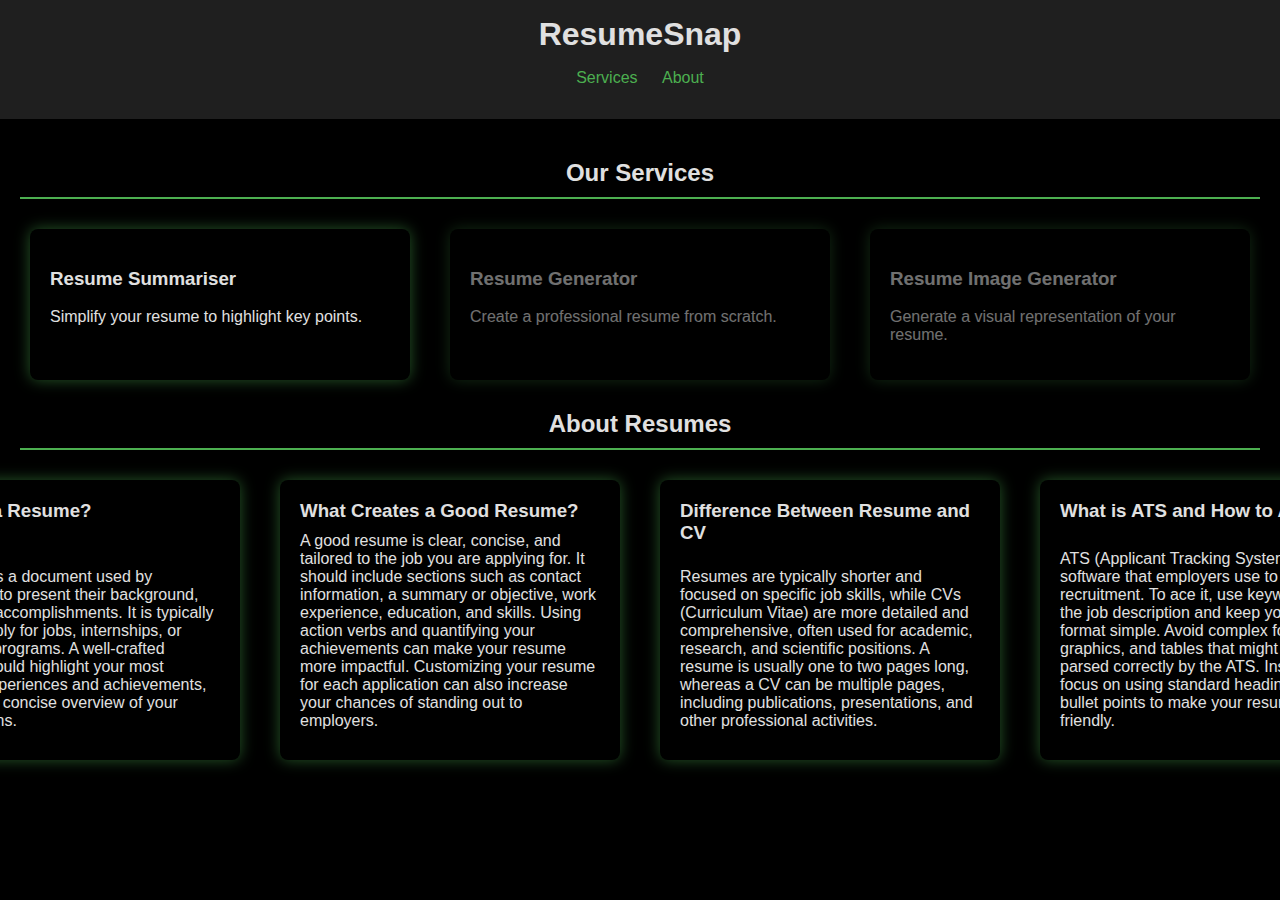
<file: index.html>
<!DOCTYPE html>
<html lang="en">
<head>
    <meta charset="UTF-8">
    <meta name="viewport" content="width=device-width, initial-scale=1.0">
    <title>ResumeSnap</title>
    <link rel="stylesheet" href="styles.css">
    <link rel="stylesheet" href="styles_summarizer.css">
</head>
<body>
    <header>
        <h1>ResumeSnap</h1>
        <nav>
            <ul>
                <li><a href="#services">Services</a></li>
                <li><a href="#about">About</a></li>
            </ul>
        </nav>
    </header>

    <main>
        <section id="services">
            <h2>Our Services</h2>
            <div class="service-container">
                <a href="summarizer.html" class="service" id="summariser">
                    <h3>Resume Summariser</h3>
                    <p>Simplify your resume to highlight key points.</p>
                </a>
                <a href="generator.html" class="service disabled" id="generator">
                    <h3>Resume Generator</h3>
                    <p>Create a professional resume from scratch.</p>
                </a>
                <a href="editor.html" class="service disabled" id="image-generator">
                    <h3>Resume Image Generator</h3>
                    <p>Generate a visual representation of your resume.</p>
                </a>                
            </div>
        </section>

        <section id="about">
            <h2>About Resumes</h2>
            <div id="about-container" class="about-container">
                <div class="about-detail">
                    <h3>What is a Resume?</h3>
                    <p>A resume is a document used by individuals to present their background, skills, and accomplishments. 
                    It is typically used to apply for jobs, internships, or academic programs. A well-crafted resume should 
                    highlight your most relevant experiences and achievements, providing a concise overview of your qualifications.</p>
                </div>
                <div class="about-detail">
                    <h3>What Creates a Good Resume?</h3>
                    <p>A good resume is clear, concise, and tailored to the job you are applying for. It should include 
                    sections such as contact information, a summary or objective, work experience, education, and skills. 
                    Using action verbs and quantifying your achievements can make your resume more impactful. Customizing 
                    your resume for each application can also increase your chances of standing out to employers.</p>
                </div>
                <div class="about-detail">
                    <h3>Difference Between Resume and CV</h3>
                    <p>Resumes are typically shorter and focused on specific job skills, while CVs (Curriculum Vitae) are 
                    more detailed and comprehensive, often used for academic, research, and scientific positions. A resume 
                    is usually one to two pages long, whereas a CV can be multiple pages, including publications, presentations, 
                    and other professional activities.</p>
                </div>
                <div class="about-detail">
                    <h3>What is ATS and How to Ace It?</h3>
                    <p>ATS (Applicant Tracking System) is software that employers use to manage recruitment. To ace it, use 
                    keywords from the job description and keep your resume format simple. Avoid complex formatting, graphics, 
                    and tables that might not be parsed correctly by the ATS. Instead, focus on using standard headings and bullet 
                    points to make your resume ATS-friendly.</p>
                </div>
            </div>
        </section>
    </main>
</body>
</html>
</file>
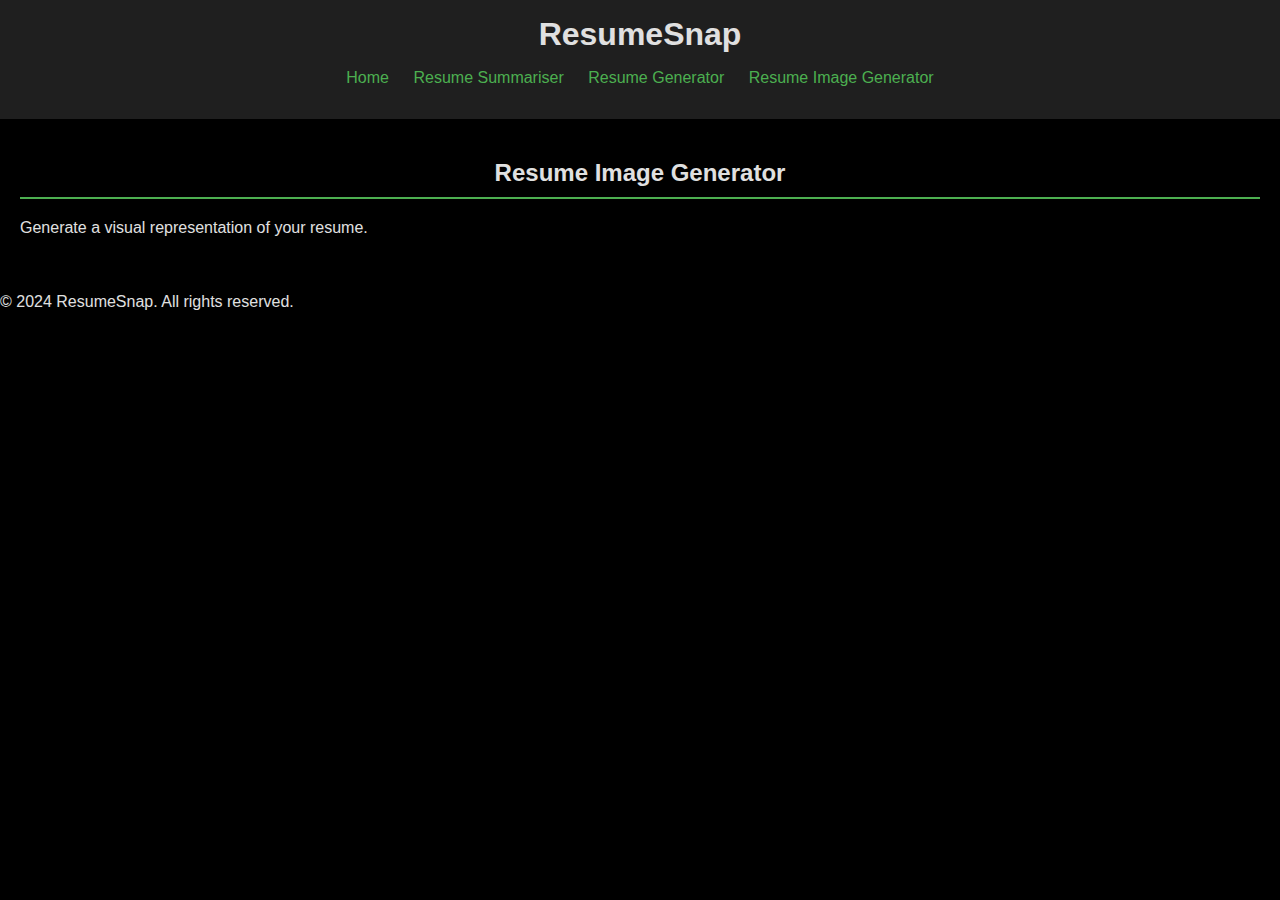
<file: editor.html>
<!DOCTYPE html>
<html lang="en">
<head>
    <meta charset="UTF-8">
    <meta name="viewport" content="width=device-width, initial-scale=1.0">
    <title>Resume Image Generator - ResumeSnap</title>
    <link rel="stylesheet" href="styles.css">
</head>
<body>
    <header>
        <h1>ResumeSnap</h1>
        <nav>
            <ul>
                <li><a href="index.html">Home</a></li>
                <li><a href="summarizer.html">Resume Summariser</a></li>
                <li><a href="generator.html">Resume Generator</a></li>
                <li><a href="editor.html">Resume Image Generator</a></li>
            </ul>
        </nav>
    </header>

    <main>
        <section>
            <h2>Resume Image Generator</h2>
            <p>Generate a visual representation of your resume.</p>
            <!-- Add content specific to Resume Image Generator here -->
        </section>
    </main>

    <footer>
        <p>&copy; 2024 ResumeSnap. All rights reserved.</p>
    </footer>
</body>
</html>
</file>
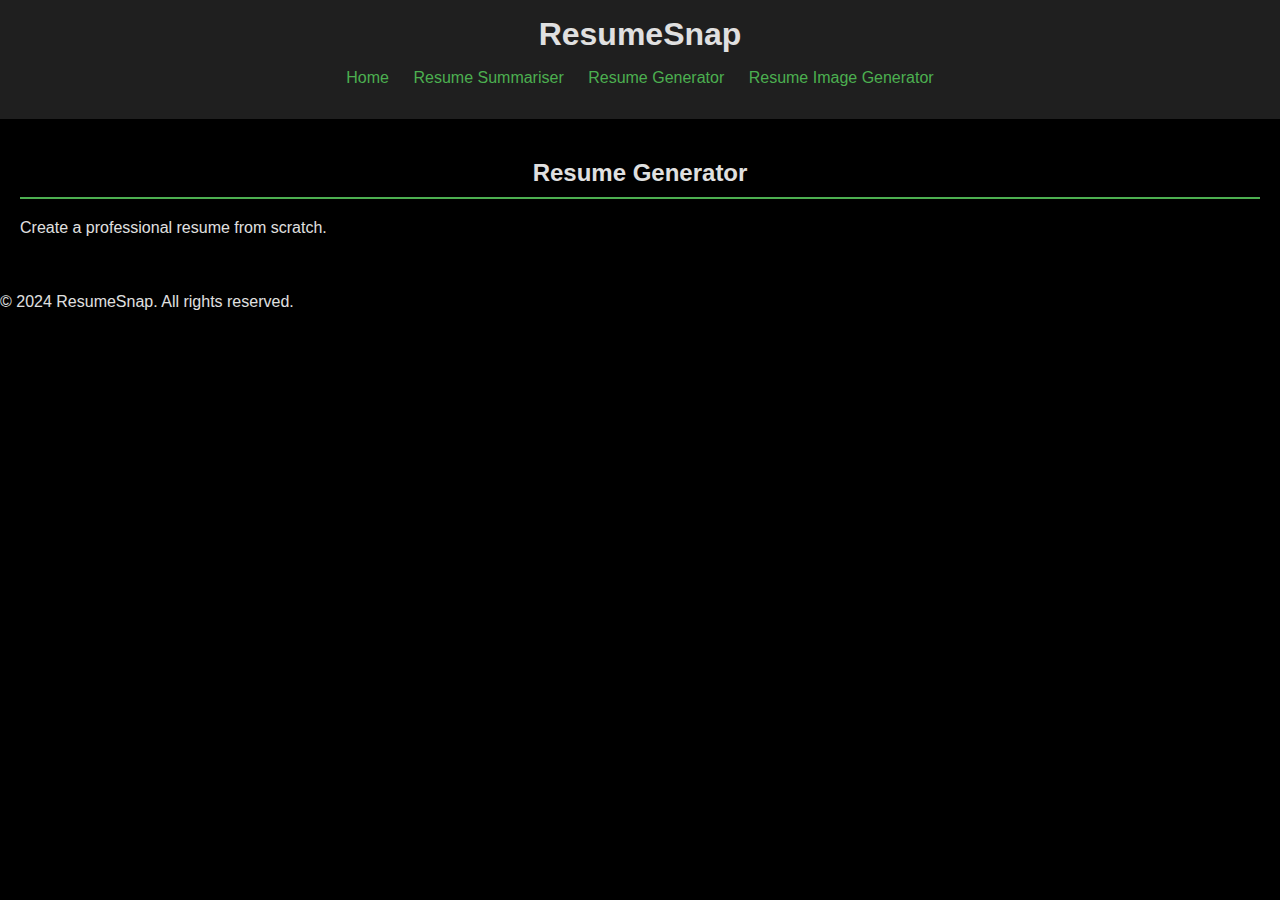
<file: generator.html>
<!DOCTYPE html>
<html lang="en">
<head>
    <meta charset="UTF-8">
    <meta name="viewport" content="width=device-width, initial-scale=1.0">
    <title>Resume Generator - ResumeSnap</title>
    <link rel="stylesheet" href="styles.css">
</head>
<body>
    <header>
        <h1>ResumeSnap</h1>
        <nav>
            <ul>
                <li><a href="index.html">Home</a></li>
                <li><a href="summarizer.html">Resume Summariser</a></li>
                <li><a href="generator.html">Resume Generator</a></li>
                <li><a href="editor.html">Resume Image Generator</a></li>
            </ul>
        </nav>
    </header>

    <main>
        <section>
            <h2>Resume Generator</h2>
            <p>Create a professional resume from scratch.</p>
            <!-- Add content specific to Resume Generator here -->
        </section>
    </main>

    <footer>
        <p>&copy; 2024 ResumeSnap. All rights reserved.</p>
    </footer>
</body>
</html>
</file>
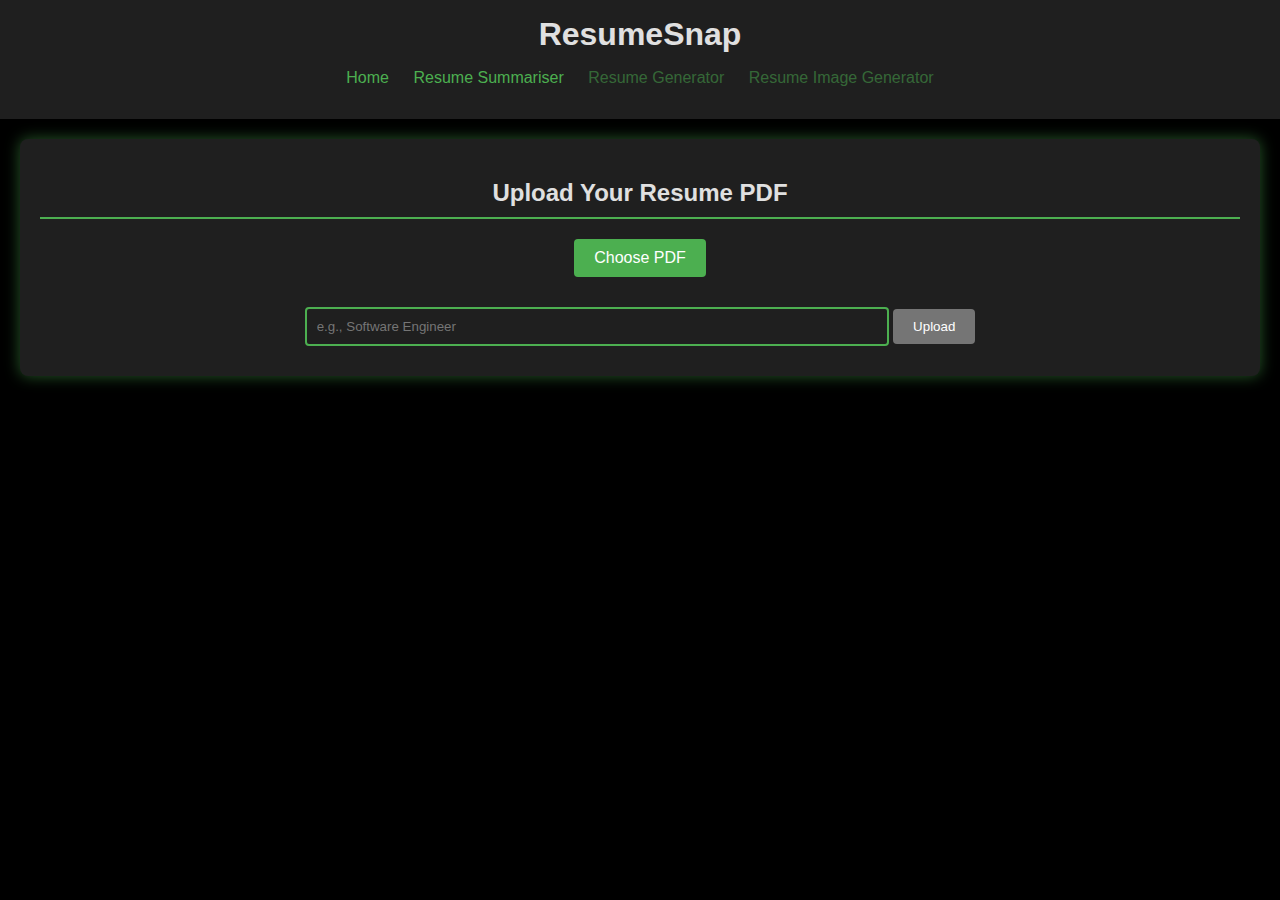
<file: summarizer.html>
<!DOCTYPE html>
<html lang="en">
<head>
    <meta charset="UTF-8">
    <meta name="viewport" content="width=device-width, initial-scale=1.0">
    <title>Resume Summarizer - ResumeSnap</title>
    <link rel="stylesheet" href="styles.css">
    <link rel="stylesheet" href="styles_summarizer.css">
</head>
<body>
    <header>
        <h1>ResumeSnap</h1>
        <nav>
            <ul>
                <li><a href="index.html">Home</a></li>
                <li><a href="summarizer.html">Resume Summariser</a></li>
                <li><a href="generator.html" class="disabled">Resume Generator</a></li>
                <li><a href="editor.html" class="disabled">Resume Image Generator</a></li>
            </ul>
        </nav>
    </header>

    <main>
        <section>
            <div class="upload-container">
                <h2>Upload Your Resume PDF</h2>
                <form id="upload-form">
                    <input type="file" id="file-input" name="file" accept="application/pdf">
                    <label for="file-input">Choose PDF</label>
                    <p class="uploaded-file" id="uploaded-file"></p>
                    <input type="text" id="job-role" name="job-role" placeholder="e.g., Software Engineer">
                    <button type="submit" id="upload-button" disabled>Upload</button>
                </form>
            </div>
        </section>
        <div id="processing-overlay" class="processing-overlay">
            <div class="spinner"></div>
            <div class="loading-text">Processing...</div>
        </div>        
        <div class="summary-container" id="summary-container">
            <h2>Resume Summary</h2>
            <div class="summary-content-wrapper">
                <p id="summary-content"></p>
                <div class="circular-progress-container">
                    <div class="circular-progress" id="circular-progress">
                        <span class="progress-value" id="progress-value">0</span>
                    </div>
                </div>
            </div>
            <button id="review-button" style="display: none;">Leave a Review</button>
        </div>
        
        <div class="review-container" id="review-container" style="display: none;">
            <h2>Submit Your Review</h2>
            <form id="review-form">
                <input type="text" id="reviewer-name" name="reviewer-name" placeholder="Your Name">
                <input type="email" id="reviewer-email" name="reviewer-email" placeholder="Your Email">
                <textarea id="review-text" name="review-text" rows="4" placeholder="Enter your review here..."></textarea>
                <button type="submit">Submit Review</button>
            </form>
        </div>
    </main>

    <script src="summarizer.js"></script>
</body>
</html>
</file>
<file: styles.css>
body {
    font-family: Arial, sans-serif;
    margin: 0;
    padding: 0;
    background-color: #000000;
    color: #e0e0e0;
}

header {
    background-color: #1f1f1f;
    color: #e0e0e0;
    padding: 1em 0;
    text-align: center;
}

header h1 {
    margin: 0;
}

nav ul {
    list-style: none;
    padding: 0;
}

nav ul li {
    display: inline;
    margin: 0 10px;
}

nav ul li a {
    color: #4CAF50;
    text-decoration: none;
}

main {
    padding: 20px;
}

section {
    margin-bottom: 20px;
    position: relative;
}

.service-container {
    display: flex;
    justify-content: space-between;
    flex-wrap: wrap;
    gap: 20px;
}

.service {
    background-color: #000000;
    border-radius: 8px;
    box-shadow: 0 0 15px rgba(76, 175, 80, 0.5);
    padding: 20px;
    width: 30%;
    transition: all 0.3s ease;
    position: relative;
    z-index: 1;
    flex: 1;
    margin: 10px;
    text-decoration: none;
    color: inherit;
}

.service:hover {
    transform: scale(1.1);
    box-shadow: 0 0 25px rgba(76, 175, 80, 0.8);
    z-index: 2;
}

h2 {
    border-bottom: 2px solid #4CAF50;
    padding-bottom: 10px;
    text-align: center;
}

.about-container {
    display: flex;
    justify-content: center;
    gap: 20px;
    padding-bottom: 20px;
}

.about-detail {
    background-color: #000000;
    border-radius: 8px;
    box-shadow: 0 0 15px rgba(76, 175, 80, 0.5);
    padding: 20px;
    margin: 10px;
    width: 300px;
    height: auto;
    flex: 0 0 auto;
    cursor: pointer;
    transition: transform 0.3s ease;
    overflow: hidden;
    display: flex;
    flex-direction: column;
    justify-content: space-between;
}

.about-detail h3, .about-detail p {
    margin: 0 0 10px 0;
}

.arrow {
    position: absolute;
    top: 50%;
    transform: translateY(-50%);
    background-color: #4CAF50;
    color: white;
    border: none;
    padding: 10px;
    cursor: pointer;
    font-size: 24px;
}

.disabled {
    pointer-events: none;
    opacity: 0.5;
}
</file>
<file: styles_summarizer.css>
body {
    font-family: Arial, sans-serif;
    margin: 0;
    padding: 0;
    background-color: #000000;
    color: #e0e0e0;
}

header {
    background-color: #1f1f1f;
    color: #e0e0e0;
    padding: 1em 0;
    text-align: center;
}

header h1 {
    margin: 0;
}

nav ul {
    list-style: none;
    padding: 0;
}

nav ul li {
    display: inline;
    margin: 0 10px;
}

nav ul li a {
    color: #4CAF50;
    text-decoration: none;
}

main {
    padding: 20px;
}

.upload-container {
    background-color: #1f1f1f;
    padding: 20px;
    border-radius: 8px;
    box-shadow: 0 0 15px rgba(76, 175, 80, 0.5);
    text-align: center;
    margin-bottom: 20px;
}

.upload-container h2 {
    border-bottom: 2px solid #4CAF50;
    padding-bottom: 10px;
}

#file-input {
    display: none;
}

label[for="file-input"] {
    display: inline-block;
    padding: 10px 20px;
    background-color: #4CAF50;
    color: #fff;
    border-radius: 4px;
    cursor: pointer;
    margin-bottom: 10px;
    transition: background-color 0.3s ease;
}

label[for="file-input"]:hover {
    background-color: #45a049;
}

#uploaded-file {
    margin: 10px 0;
    color: #4CAF50;
}

#upload-button {
    padding: 10px 20px;
    background-color: #4CAF50;
    color: #fff;
    border: none;
    border-radius: 4px;
    cursor: pointer;
    transition: background-color 0.3s ease;
}

#upload-button:disabled {
    background-color: #757575;
    cursor: not-allowed;
}

#upload-button:hover:not(:disabled) {
    background-color: #45a049;
}

.processing-overlay {
    display: none;
    position: fixed;
    top: 0;
    left: 0;
    width: 100%;
    height: 100%;
    background-color: rgba(0, 0, 0, 0.75);
    color: #fff;
    text-align: center;
    padding-top: 20%;
    z-index: 1000;
}

.fade-animation {
    animation: fade 1.5s infinite;
}

@keyframes fade {
    0%, 100% { opacity: 1; }
    50% { opacity: 0.5; }
}

.summary-container {
    display: none;
    background-color: #1f1f1f;
    padding: 20px;
    border-radius: 8px;
    box-shadow: 0 0 15px rgba(76, 175, 80, 0.5);
    margin-top: 20px;
}

.summary-container h2 {
    border-bottom: 2px solid #4CAF50;
    padding-bottom: 10px;
}

.summary-content-wrapper {
    display: flex;
    align-items: center;
    justify-content: space-between;
}

.circular-progress-container {
    background-color: #1f1f1f;
    padding: 20px;
    border-radius: 8px;
    box-shadow: 0 0 15px rgba(76, 175, 80, 0.5);
    display: flex;
    align-items: center;
    justify-content: center;
    margin-left: 20px;
}

.circular-progress {
    position: relative;
    width: 100px;
    height: 100px;
    border-radius: 50%;
    background: conic-gradient(#4CAF50 0deg, #4CAF50 0deg, #757575 0deg, #757575 360deg);
    display: flex;
    align-items: center;
    justify-content: center;
    box-shadow: 0 0 15px rgba(76, 175, 80, 0.5);
}

.circular-progress::before {
    content: '';
    position: absolute;
    width: 90px;
    height: 90px;
    border-radius: 50%;
    background: #1f1f1f;
}

.progress-value {
    position: relative;
    font-size: 20px;
    font-weight: bold;
    color: #4CAF50;
}

.processing-overlay {
    display: none;
    position: fixed;
    top: 0;
    left: 0;
    width: 100%;
    height: 100%;
    align-items: center;
    justify-content: center;
    z-index: 10;
    flex-direction: column;
}

.processing-overlay.visible {
    display: flex;
}

.spinner {
    display: inline-block;
    width: 80px;
    height: 80px;
}
.spinner:after {
    content: " ";
    display: block;
    width: 64px;
    height: 64px;
    margin: 8px;
    border-radius: 50%;
    border: 6px solid #3498db;
    border-color: #3498db transparent #3498db transparent;
    animation: spinner-dotted 1.2s linear infinite;
}

@keyframes spinner-dotted {
    0% {
        transform: rotate(0deg);
    }
    100% {
        transform: rotate(360deg);
    }
}

.loading-text {
    margin-top: 20px;
    font-size: 18px;
    color: #333;
    text-align: center;
}

.fade-animation {
    animation: fade 1s infinite;
}

@keyframes fade {
    0%, 100% { opacity: 1; }
    50% { opacity: 0.5; }
}

#job-role {
    width: calc(50% - 40px);
    padding: 10px;
    margin: 10px 0;
    border: 2px solid #4CAF50;
    border-radius: 4px;
    background-color: #1f1f1f;
    color: #e0e0e0;
}

#job-role::placeholder {
    color: #757575;
}

#review-button {
    padding: 10px 20px;
    background-color: #4CAF50;
    color: #fff;
    border: none;
    border-radius: 4px;
    cursor: pointer;
    transition: background-color 0.3s ease;
    margin-top: 20px;
}

#review-button:hover {
    background-color: #45a049;
}

.review-container {
    background-color: #1f1f1f;
    padding: 20px;
    border-radius: 8px;
    box-shadow: 0 0 15px rgba(76, 175, 80, 0.5);
    margin-top: 20px;
    display: none;
}

.review-container h2 {
    border-bottom: 2px solid #4CAF50;
    padding-bottom: 10px;
}

.review-container input, .review-container textarea {
    width: calc(100% - 40px);
    padding: 10px;
    margin: 10px 0;
    border: 2px solid #4CAF50;
    border-radius: 4px;
    background-color: #1f1f1f;
    color: #e0e0e0;
    resize: vertical;
}

.review-container input::placeholder, .review-container textarea::placeholder {
    color: #757575;
}

#review-form button {
    padding: 10px 20px;
    background-color: #4CAF50;
    color: #fff;
    border: none;
    border-radius: 4px;
    cursor: pointer;
    transition: background-color 0.3s ease;
}

#review-form button:hover {
    background-color: #45a049;
}
</file>
